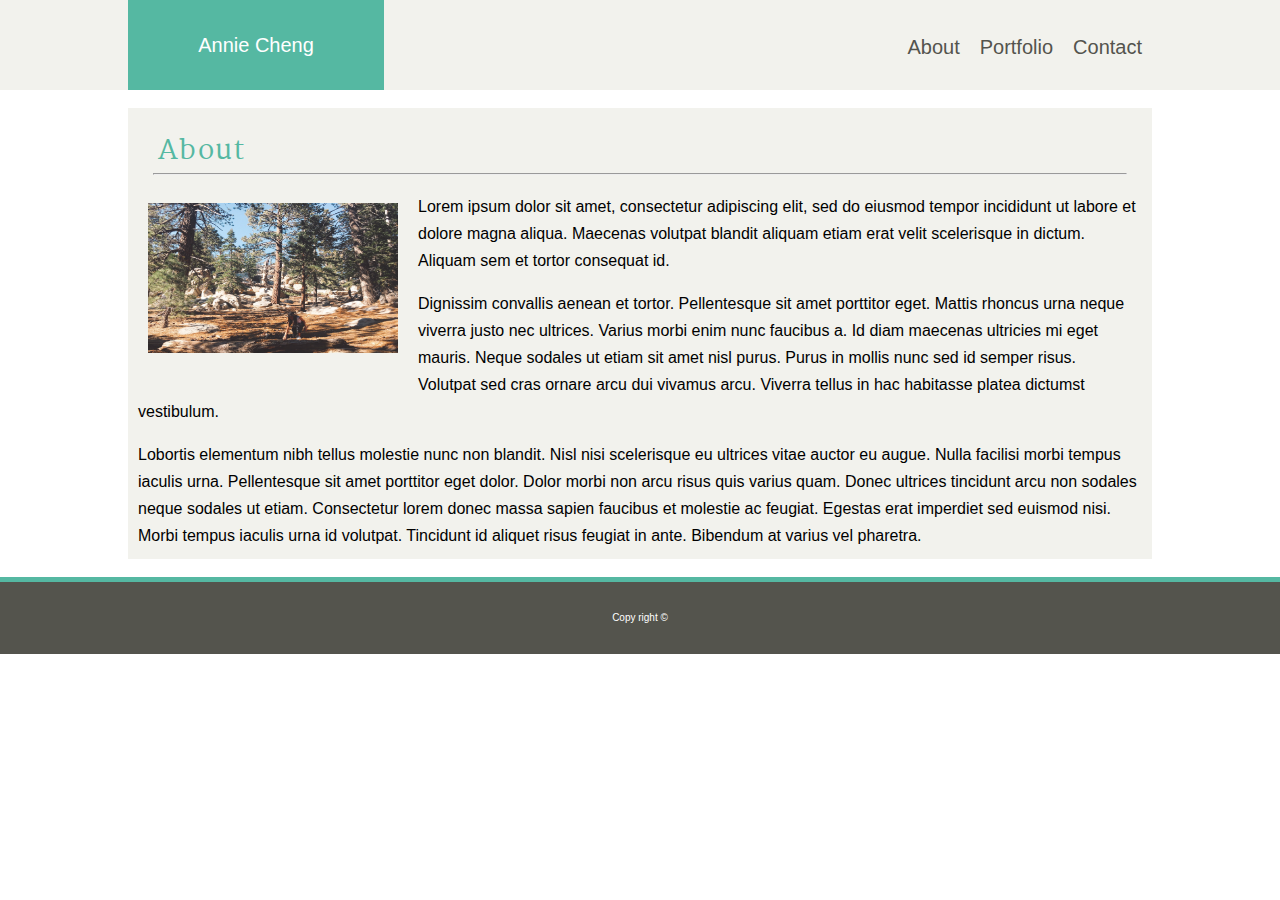
<file: index.html>
<!DOCTYPE html>
<html lang="en-us">

<head>
    <meta charset="UTF-8">
    <link rel="stylesheet" type="text/css" href="assets/css/reset.css">
    <link rel="stylesheet" type="text/css" href="assets/css/style.css">
    <meta name="viewport" content="width=device-width, initial-scale=1.0">
    <link href="https://fonts.googleapis.com/css?family=Martel:600&display=swap" rel="stylesheet">

    <title>About</title>
</head>

<body>
    <div class="navbar">
        <header>
            Annie Cheng
        </header>

        <nav>
            <a href="contact.html">Contact</a>
            <a href="portfolio.html">Portfolio</a>
            <a href="index.html">About</a>
        </nav>
    </div>

    <div class="main_section">
        <div class="section_title">
            <p id=title>About</p>
        </div>

        <hr width="95%">
        <img id="aboutpic" src="assets/images/1498111426849.jpg" alt="Img001" width="250px" height="150px">

        <article>
            <p class="about_article">Lorem ipsum dolor sit amet, consectetur adipiscing elit, sed do eiusmod tempor incididunt ut labore et dolore magna aliqua. Maecenas volutpat blandit aliquam etiam erat velit scelerisque in dictum. Aliquam sem et tortor consequat id.</p>
            <br>
            <p class="about_article">Dignissim convallis aenean et tortor. Pellentesque sit amet porttitor eget. Mattis rhoncus urna neque viverra justo nec ultrices. Varius morbi enim nunc faucibus a. Id diam maecenas ultricies mi eget mauris. Neque sodales ut etiam sit amet nisl purus. Purus in mollis nunc sed id semper risus. Volutpat sed cras ornare arcu dui vivamus arcu. Viverra tellus in hac habitasse platea dictumst vestibulum.</p>
            <br>
            <p class="about_article">Lobortis elementum nibh tellus molestie nunc non blandit. Nisl nisi scelerisque eu ultrices vitae auctor eu augue. Nulla facilisi morbi tempus iaculis urna. Pellentesque sit amet porttitor eget dolor. Dolor morbi non arcu risus quis varius quam. Donec ultrices tincidunt arcu non sodales neque sodales ut etiam. Consectetur lorem donec massa sapien faucibus et molestie ac feugiat. Egestas erat imperdiet sed euismod nisi. Morbi tempus iaculis urna id volutpat. Tincidunt id aliquet risus feugiat in ante. Bibendum at varius vel pharetra.</p>
        </article>  
    </div>
    <footer>
        <span class="copyright">Copy right ©</span>
    </footer>
</body>

</html>
</file>
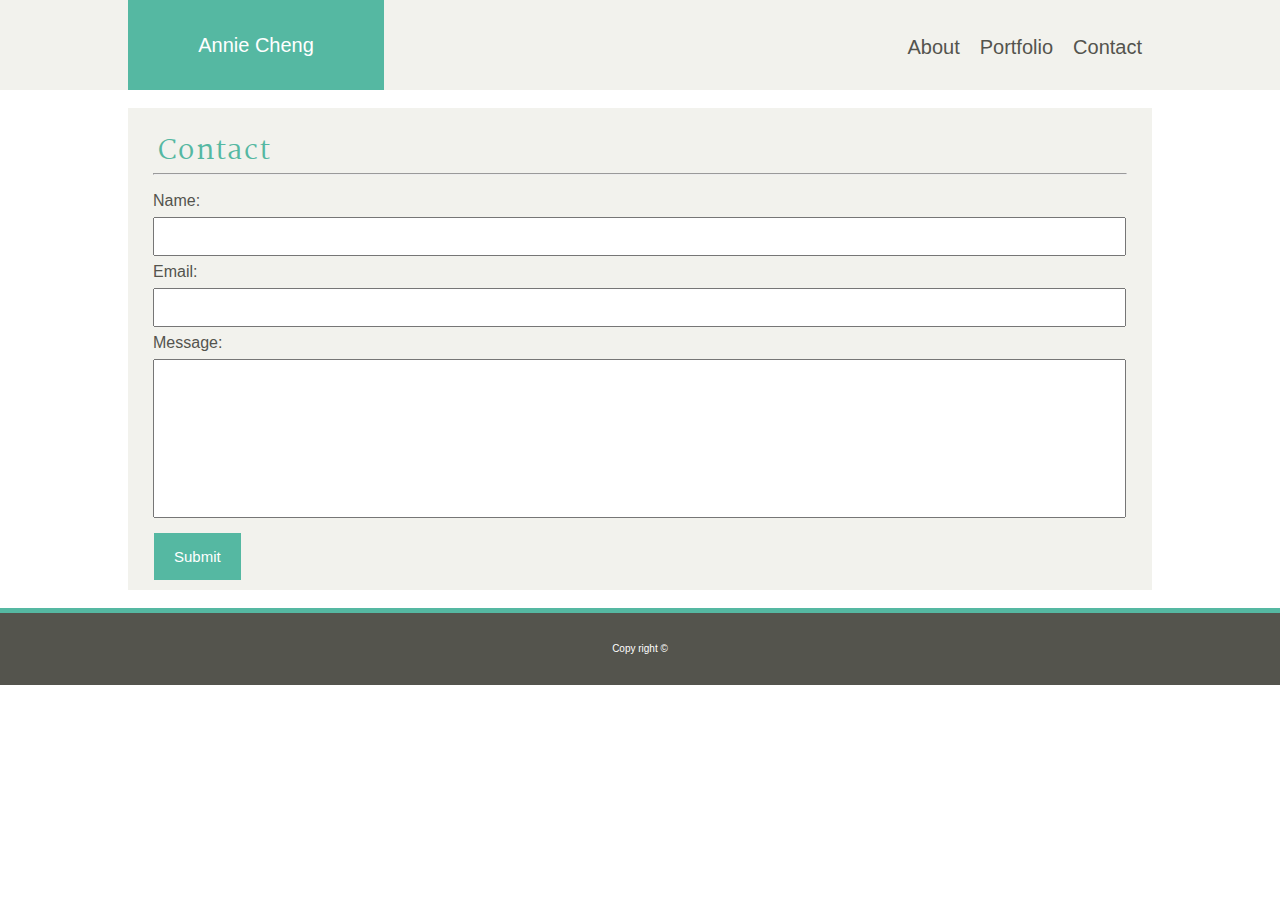
<file: contact.html>
<!DOCTYPE html>
<html lang="en-us">

<head>
    <meta charset="UTF-8">
    <link rel="stylesheet" type="text/css" href="assets/css/reset.css">
    <link rel="stylesheet" type="text/css" href="assets/css/style.css">
    <meta name="viewport" content="width=device-width, initial-scale=1.0">
    <link href="https://fonts.googleapis.com/css?family=Martel:600&display=swap" rel="stylesheet">

    <title>Contact</title>
</head>

<body>
    <div class="navbar">
        <header>
            Annie Cheng
        </header>
        <nav>
            <a href="contact.html">Contact</a>
            <a href="portfolio.html">Portfolio</a>
            <a href="index.html">About</a>
        </nav>
    </div>

    <div class="main_section">
        <div class="section_title">
            <p id=title>Contact</p>
        </div>
        
        <hr width="95%">
        <form id="contact_form">
            Name:<br>
            <input type="text" name="name"><br>
            Email:<br>
            <input type="text" name="email"><br>
            Message:<br>
            <input id="message_input" type="text" name="message">
            <button type="submit" form="contact_form">Submit</button>
        </form>
    </div>
    <footer>
        <span class="copyright">Copy right ©</span>
    </footer>
</body>

</html>
</file>
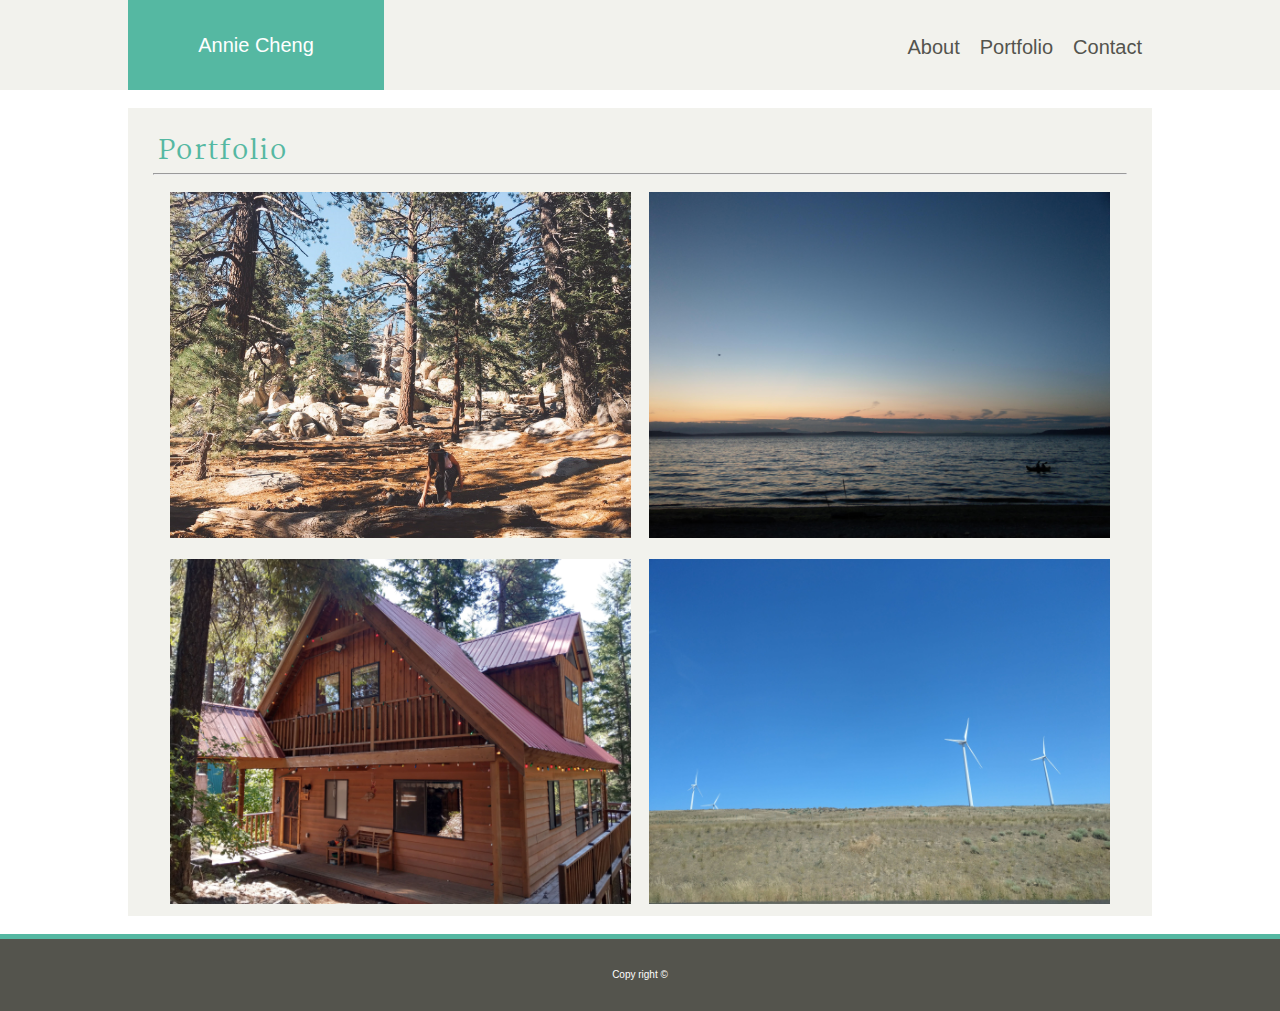
<file: portfolio.html>
<!DOCTYPE html>
<html lang="en-us">

<head>
    <meta charset="UTF-8">
    <link rel="stylesheet" type="text/css" href="assets/css/reset.css">
    <link rel="stylesheet" type="text/css" href="assets/css/style.css">
    <meta name="viewport" content="width=device-width, initial-scale=1.0">
    <link href="https://fonts.googleapis.com/css?family=Martel:600&display=swap" rel="stylesheet">

    <title>Portfolio</title>
</head>

<body>
    <div class="navbar">
        <header>
            Annie Cheng
        </header>

        <nav>
            <a href="contact.html">Contact</a>
            <a href="portfolio.html">Portfolio</a>
            <a href="index.html">About</a>
        </nav>

    </div>
    <div class="main_section">
        <div class="section_title">
            <p id=title>Portfolio</p>
        </div>
        <hr width="95%">
        <div id="image_grid">
            <div class="img_row">
                <div class="img_column">
                    <img class="portfolio_img" src="assets/images/1498111426849.jpg" alt="img1">
                </div>
                <div class="img_column">
                    <img class="portfolio_img" src="assets/images/IMAG3879.jpg" alt="img2">
                </div>
            </div>
            <div class="img_row">
                <div class="img_column">
                    <img class="portfolio_img" src="assets/images/IMAG4069.jpg" alt="img3">
                </div>
                <div class="img_column">
                    <img class="portfolio_img" src="assets/images/IMAG3811.jpg" alt="img3">
                </div> 
            </div>
        </div>
    </div>

    <footer>
        <span class="copyright">Copy right ©</span>
    </footer>
</body>

</html>
</file>
<file: assets/css/style.css>
html {
    min-height: 100%;
    /* min-width: 630px; */
}

body {
    font-family: "HelveticaNeue-Light", "Helvetica Neue Light", "Helvetica Neue", Helvetica, Arial, "Lucida Grande", sans-serif;
    font-weight: 500;
    position: relative;
    top: 0;
    bottom: 0;
    right: 0;
    left: 0;
}

/* header = Name logo, over lap top navigation*/
header {
    background: #55b8a2;
    position: fixed;
    left: 10vw;
    top: 0;
    height: 10vh;
    /* padding: 10px 0px 0px 0px; */
    width: 20vw;
    z-index: 2;
    color: #ffffff;
    font-size: 20px;
    text-align: center;
    line-height: 10vh;
    overflow: hidden;

}

nav {
    background: #f2f2ed;
    position: fixed;
    left: 0px;
    top: 0px;
    height: 10vh;
    width: 100%;
    /* margin-bottom: 50px; */
    font-size: 17px;
    z-index: 1;
}

nav a {
    float: right;
    position: relative;
    right: 10vw;
    font-size: 20px;
    line-height: 6vh;
    padding: 20px 10px 15px 10px;
    color: #54544d;
}

nav a:hover {
    /* float: right; */
    /* position: relative; */
    /* right: 10vw; */
    /* font-size: 20px; */
    /* line-height: 6vh; */
    /* padding: 20px 10px 15px 10px; */
    color: #55b8a2;
}

nav a:link {
    text-decoration: none;
}

.main_section {
    background: #f2f2ed;
    position: relative;
    width: 80%;
    margin: 0 auto;
    margin-top: 12vh;
    margin-bottom: 2vh;
    color: #55b8a2;
}

.section_title {
    padding: 30px 20px 0px 30px;
    font-size: 3vh;
    color: #55b8a2;
    /* font-weight: bold; */
    font-family: 'Martel', serif;
    letter-spacing: 0.05em;
}

footer {
    background: #54544d;
    position: relative;
    bottom: 0;
    left: 0;
    right: 0;
    font-size: 10px;
    color: #ffffff;
    width: 100%;
    height: 8vh;
    border-top: 5px solid #55b8a2;
    text-align: center;
}

.copyright {
    vertical-align: middle; 
    display: inline-block;    
    line-height: 8vh;
}

/* Contact Page */
form {
    background: f2f2ed;
    padding: 10px 30px 10px 25px;
    margin: 0 auto;
    width: auto;
    height: auto;
    color: #54544d;
}

input[type=text] {
    width: 100%;
    padding: 10px 0px;
    margin: 8px 0;
}

#message_input {
    width: 100%;
    padding: 70px 0px;
    margin-bottom: 15px;
}

button {
    background-color: #55b8a2;
    padding: 15px 20px;
    color: #ffffff;
    font-size: 15px;
    border: none;
    position: relative;
    left: 1px;
}

button:hover {
    background-color: #4ca18f;
    padding: 15px 20px;
    color: #ffffff;
    font-size: 15px;
    border: none;
    position: relative;
    left: 1px;
}

/* Portfolio Page */
#image_grid {
    margin: 0 auto;
    position: relative;
    /* left:3vw;  */
    /* border-style: solid;
    border-width: 2px;
    border-color: red; */
}

/* allows imgage columns to center  */
.img_row {
    display: flex;
    justify-content: center;
    align-items: center;
}

.img_column {
    /* float: left; */
    padding: 1vh;
    display:inline-block;
    width: 45%;
    /* margin: 0; */
    /* border-style: solid;
    border-color: blue;
    border-width: 1px; */
}

/* .img_row::after {
    content: " ";
    display: block;
    clear: both;
  } */

.portfolio_img {
    /* float: left; */
    /* margin: 0 auto; */
    width: 100%;
    /* display: block; */
    /* margin-left: auto; */
    /* margin-right: auto; */
}

/* About Page (index.html) */

.about_article {
    line-height: 3vh;
    color: #000;
}

/* 
p {
    color: #000000;
} */

#aboutpic {
    float: left;
    margin: 20px;
}

article {
    padding: 10px;
    margin-right: 5px;
}

/* img {
    margin: 20px;
} */


/* media query to make content fit different size viewport */
/* viewport size upto 768px  */

@media only screen and (max-width: 768px) {
    .main_section {
        max-width: 768px;
    }

    .img_row {
        display: block;
        justify-content: center;
        align-items: center;
        margin-right: 2vh;
    }

    .img_column {
        /* float: left; */
        display: block;
        width: 100%;
        padding: 0;
        margin: 1vh;
    }
    
}

@media only screen and (max-width: 640px) {

    header {
        background: #55b8a2;
        position: static;
        top: 0;
        height: 10vh;
        /* padding: 10px 0px 0px 0px; */
        width: 100%;
        z-index: 2;
        color: #ffffff;
        font-size: 20px;
        text-align: center;
        line-height: 10vh;
        overflow: hidden;
    
    }

    nav {
        position: static;
    }

    nav a {
        right: 30vw;
    }

    .main_section {
        margin-top: 4vh;
    }

}
</file>
